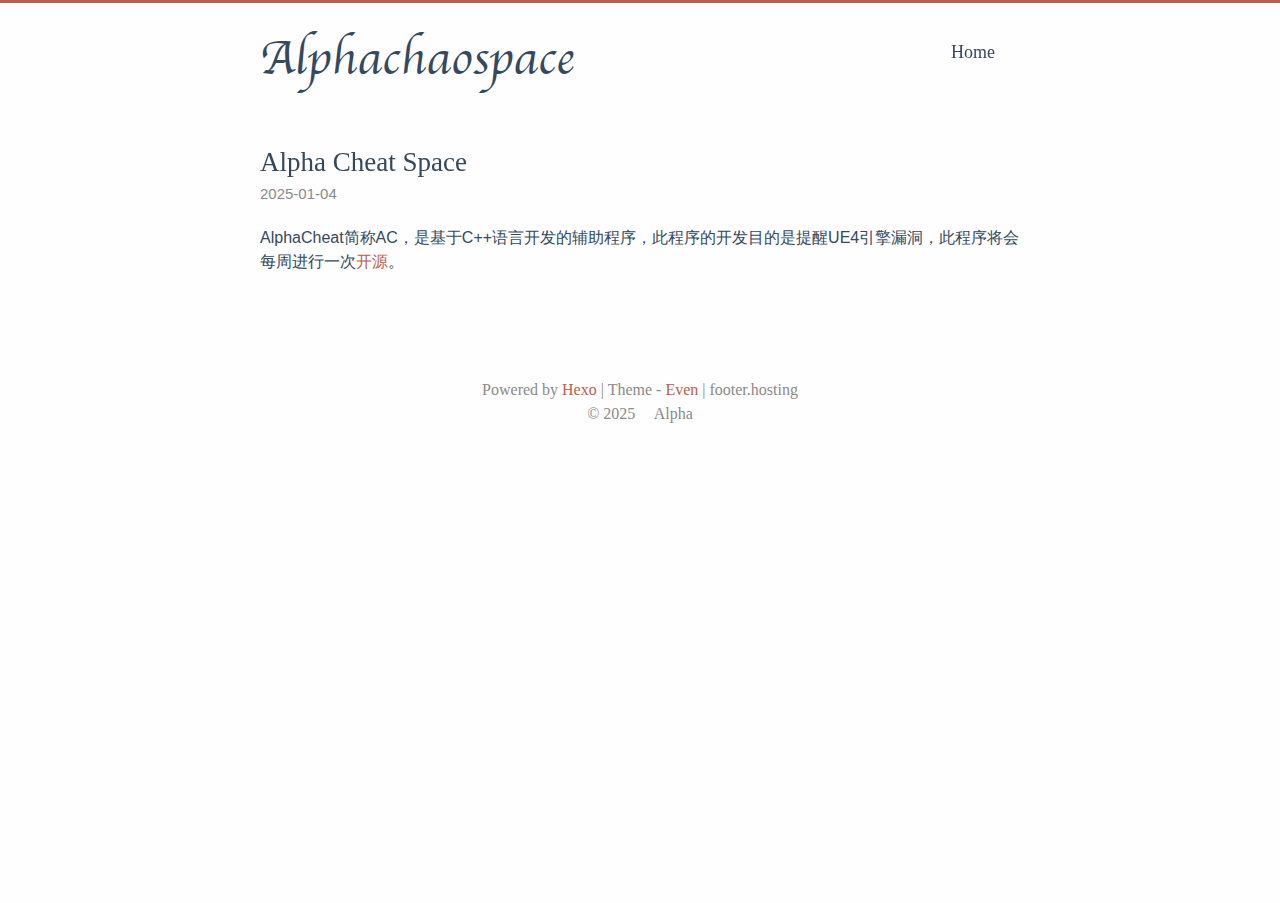
<file: index.html>
<!DOCTYPE html>
<html lang="en">

<head>
  <!-- Website mata -->
<meta charset="UTF-8" />
<meta http-equiv="X-UA-Compatible" content="IE=edge" />
<meta name="viewport" content="width=device-width, initial-scale=1, maximum-scale=1" />

<!-- Disable transformation -->
<meta http-equiv="Cache-Control" content="no-transform" />
<meta http-equiv="Cache-Control" content="no-siteapp" />

<meta name="theme-color" content="#f8f5ec" />
<meta name="msapplication-navbutton-color" content="#f8f5ec">
<meta name="apple-mobile-web-app-capable" content="yes">
<meta name="apple-mobile-web-app-status-bar-style" content="#f8f5ec">

<!-- Website description -->


<!-- Website keywords -->

<meta name="keywords" content="game " />




<!-- Website rss -->

<link rel="alternate" href="/atom.xml" title="Alphachaospace" type="application/atom+xml">


<!-- Website favicon -->

<link rel="shortcut icon" type="image/x-icon" href="/favicon.ico?v=3.0.0" />


<!-- Canonical, good for google search engine -->
<link rel="canonical" href="https://Alphachaospace.github.io/" />

<!-- Fancybox styling -->

<link rel="stylesheet" type="text/css" href="/lib/fancybox/jquery.fancybox.css" />


<!-- MathJax (LaTeX) support -->


<!-- Theme styling -->
<link rel="stylesheet" type="text/css" href="/css/style.css?v=3.0.0" />

<!-- Analytics and push -->



  



<!-- LeanCloud Counter -->


<script>
  window.config = {"leancloud":{"app_id":null,"app_key":null,"server_url":null,"cdn":null},"toc":true,"fancybox":true,"latex":false};
</script>
  
  <title>Alphachaospace</title>

<meta name="generator" content="Hexo 7.3.0"></head>

<body>
  <div class="scrollPercentage"></div>
  <div id="mobile-navbar" class="mobile-navbar">
  <div class="mobile-header-logo">
    <a href="/." class="logo">Alphachaospace</a>
  </div>
  <div class="mobile-navbar-icon">
    <span></span>
    <span></span>
    <span></span>
  </div>
</div>

<nav id="mobile-menu" class="mobile-menu slideout-menu">
  <ul class="mobile-menu-list">
    
    <a href="/">
      <li class="mobile-menu-item">
        
        
        Home              </li>
    </a>
    
  </ul>
</nav>
  <div class="container" id="mobile-panel">
    <header id="header" class="header">
      <div class="logo-wrapper">  
  <a href="/." class="logo">Alphachaospace</a>  
</div>  
  
<nav class="site-navbar">  
    
    <ul id="menu" class="menu">  
        
        <li class="menu-item">  
          <a class="menu-item-link" href="/">  
              
              
              Home  
              
          </a>  
        </li>  
        
    </ul>  
    
</nav>  

    </header>
    <main id="main" class="main">
      <div class="content-wrapper">
        <div id="content" class="content">
          <section id="posts" class="posts">
  
  
  
  <article class="post">
  <header class="post-header">
    <h1 class="post-title">
      
      <a class="post-link" href="/2025/01/04/hello-world/">Alpha Cheat Space</a>
      
    </h1>

    <div class="post-meta">
      <span class="post-time">
        2025-01-04
      </span>
      
      
      
    </div>
  </header>

  

  <div class="post-content">
    
    
    

    
    <p>AlphaCheat简称AC，是基于C++语言开发的辅助程序，此程序的开发目的是提醒UE4引擎漏洞，此程序将会每周进行一次<a target="_blank" rel="noopener" href="https://github.com/alphachaospace?tab=repositories">开源</a>。</p>

    
    
  </div>

  

  

</article>
  
    
  <nav class="pagination">  
      
      
  </nav>  
  

  
</section>
        </div>
          

      </div>
    </main>
    <footer id="footer" class="footer">
      <!-- Social Links -->

<div class="social-links">
  
  
  
  
  
  
  
  
  
  
  
  
  

  
</div>



<div class="copyright">
  <span class="power-by">
    Powered by <a class="hexo-link" target="_blank" rel="noopener" href="https://hexo.io/">Hexo</a>
  </span>
  <span class="division">|</span>
  <span class="theme-info">
    Theme -
    <a class="theme-link" target="_blank" rel="noopener" href="https://github.com/zeed-w-beez/hexo-theme-even">Even</a>
  </span>
  <span class="division">|</span>
  <span class="hosting-info">
    footer.hosting
  </span>

  <span class="copyright-year">
    <span>
      
      &copy;
      
      2025      
    </span>

    <span class="heart">
      <i class="iconfont icon-heart"></i>
    </span>

    <span class="author">Alpha</span>
  </span>

</div>
    </footer>
    <div class="back-to-top" id="back-to-top"> <i class="iconfont icon-up"></i> </div>
  </div>
    

  







<script type="text/javascript" src="/lib/jquery/jquery.min.js"></script>



<script type="text/javascript" src="/lib/slideout/slideout.js"></script>



<script type="text/javascript" src="/lib/fancybox/jquery.fancybox.pack.js"></script>



  <script type="text/javascript" src="/js/src/even.js?v=3.0.0"></script>
</body>

</html>
</file>
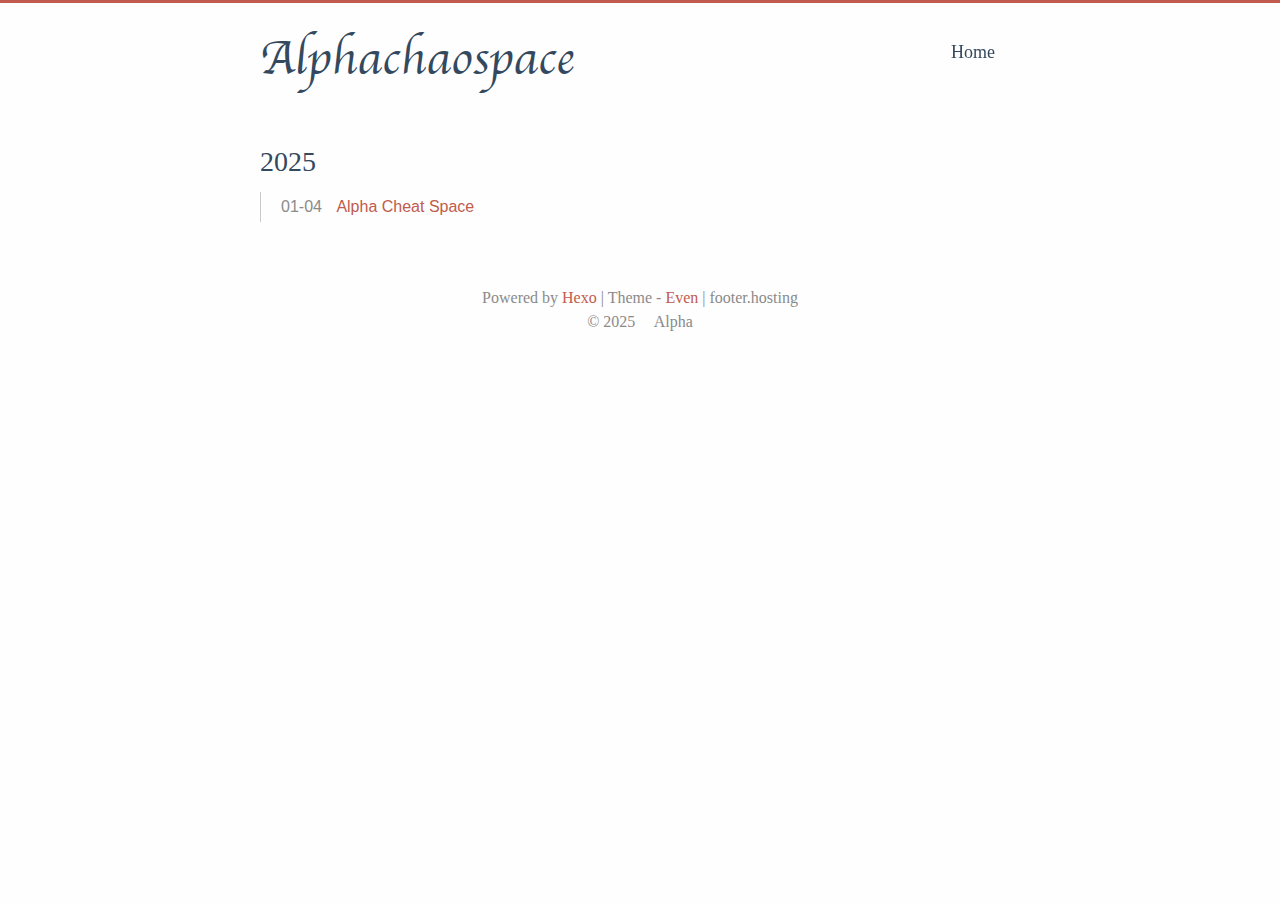
<file: archives/index.html>
<!DOCTYPE html>
<html lang="en">

<head>
  <!-- Website mata -->
<meta charset="UTF-8" />
<meta http-equiv="X-UA-Compatible" content="IE=edge" />
<meta name="viewport" content="width=device-width, initial-scale=1, maximum-scale=1" />

<!-- Disable transformation -->
<meta http-equiv="Cache-Control" content="no-transform" />
<meta http-equiv="Cache-Control" content="no-siteapp" />

<meta name="theme-color" content="#f8f5ec" />
<meta name="msapplication-navbutton-color" content="#f8f5ec">
<meta name="apple-mobile-web-app-capable" content="yes">
<meta name="apple-mobile-web-app-status-bar-style" content="#f8f5ec">

<!-- Website description -->


<!-- Website keywords -->

<meta name="keywords" content="game " />




<!-- Website rss -->

<link rel="alternate" href="/atom.xml" title="Alphachaospace" type="application/atom+xml">


<!-- Website favicon -->

<link rel="shortcut icon" type="image/x-icon" href="/favicon.ico?v=3.0.0" />


<!-- Canonical, good for google search engine -->
<link rel="canonical" href="https://Alphachaospace.github.io/archives/" />

<!-- Fancybox styling -->

<link rel="stylesheet" type="text/css" href="/lib/fancybox/jquery.fancybox.css" />


<!-- MathJax (LaTeX) support -->


<!-- Theme styling -->
<link rel="stylesheet" type="text/css" href="/css/style.css?v=3.0.0" />

<!-- Analytics and push -->



  



<!-- LeanCloud Counter -->


<script>
  window.config = {"leancloud":{"app_id":null,"app_key":null,"server_url":null,"cdn":null},"toc":true,"fancybox":true,"latex":false};
</script>
  
  <title>Archives · Alphachaospace</title>

<meta name="generator" content="Hexo 7.3.0"></head>

<body>
  <div class="scrollPercentage"></div>
  <div id="mobile-navbar" class="mobile-navbar">
  <div class="mobile-header-logo">
    <a href="/." class="logo">Alphachaospace</a>
  </div>
  <div class="mobile-navbar-icon">
    <span></span>
    <span></span>
    <span></span>
  </div>
</div>

<nav id="mobile-menu" class="mobile-menu slideout-menu">
  <ul class="mobile-menu-list">
    
    <a href="/">
      <li class="mobile-menu-item">
        
        
        Home              </li>
    </a>
    
  </ul>
</nav>
  <div class="container" id="mobile-panel">
    <header id="header" class="header">
      <div class="logo-wrapper">  
  <a href="/." class="logo">Alphachaospace</a>  
</div>  
  
<nav class="site-navbar">  
    
    <ul id="menu" class="menu">  
        
        <li class="menu-item">  
          <a class="menu-item-link" href="/">  
              
              
              Home  
              
          </a>  
        </li>  
        
    </ul>  
    
</nav>  

    </header>
    <main id="main" class="main">
      <div class="content-wrapper">
        <div id="content" class="content">
          

<section id="archive" class="archive">
  
  
  <div class="archive-title">
    <span class="archive-post-counter">
      1 Post
    </span>
  </div>
  
  

  
  
  
  
  
  
  <div class="collection-title">
    <h2 class="archive-year">
      <a href="/archives/2025" class="archive-year">2025</a>
    </h2>
  </div>
  
  

  <div class="archive-post">
    <span class="archive-post-time">
      
      01-04
      
    </span>
    <span class="archive-post-title">
      <a href="/2025/01/04/hello-world/" class="archive-post-link">
        Alpha Cheat Space
      </a>
    </span>
  </div>
  
</section>

  
  <nav class="pagination">  
      
      
  </nav>  
  

        </div>
          

      </div>
    </main>
    <footer id="footer" class="footer">
      <!-- Social Links -->

<div class="social-links">
  
  
  
  
  
  
  
  
  
  
  
  
  

  
</div>



<div class="copyright">
  <span class="power-by">
    Powered by <a class="hexo-link" target="_blank" rel="noopener" href="https://hexo.io/">Hexo</a>
  </span>
  <span class="division">|</span>
  <span class="theme-info">
    Theme -
    <a class="theme-link" target="_blank" rel="noopener" href="https://github.com/zeed-w-beez/hexo-theme-even">Even</a>
  </span>
  <span class="division">|</span>
  <span class="hosting-info">
    footer.hosting
  </span>

  <span class="copyright-year">
    <span>
      
      &copy;
      
      2025      
    </span>

    <span class="heart">
      <i class="iconfont icon-heart"></i>
    </span>

    <span class="author">Alpha</span>
  </span>

</div>
    </footer>
    <div class="back-to-top" id="back-to-top"> <i class="iconfont icon-up"></i> </div>
  </div>
    

  







<script type="text/javascript" src="/lib/jquery/jquery.min.js"></script>



<script type="text/javascript" src="/lib/slideout/slideout.js"></script>



<script type="text/javascript" src="/lib/fancybox/jquery.fancybox.pack.js"></script>



  <script type="text/javascript" src="/js/src/even.js?v=3.0.0"></script>
</body>

</html>
</file>
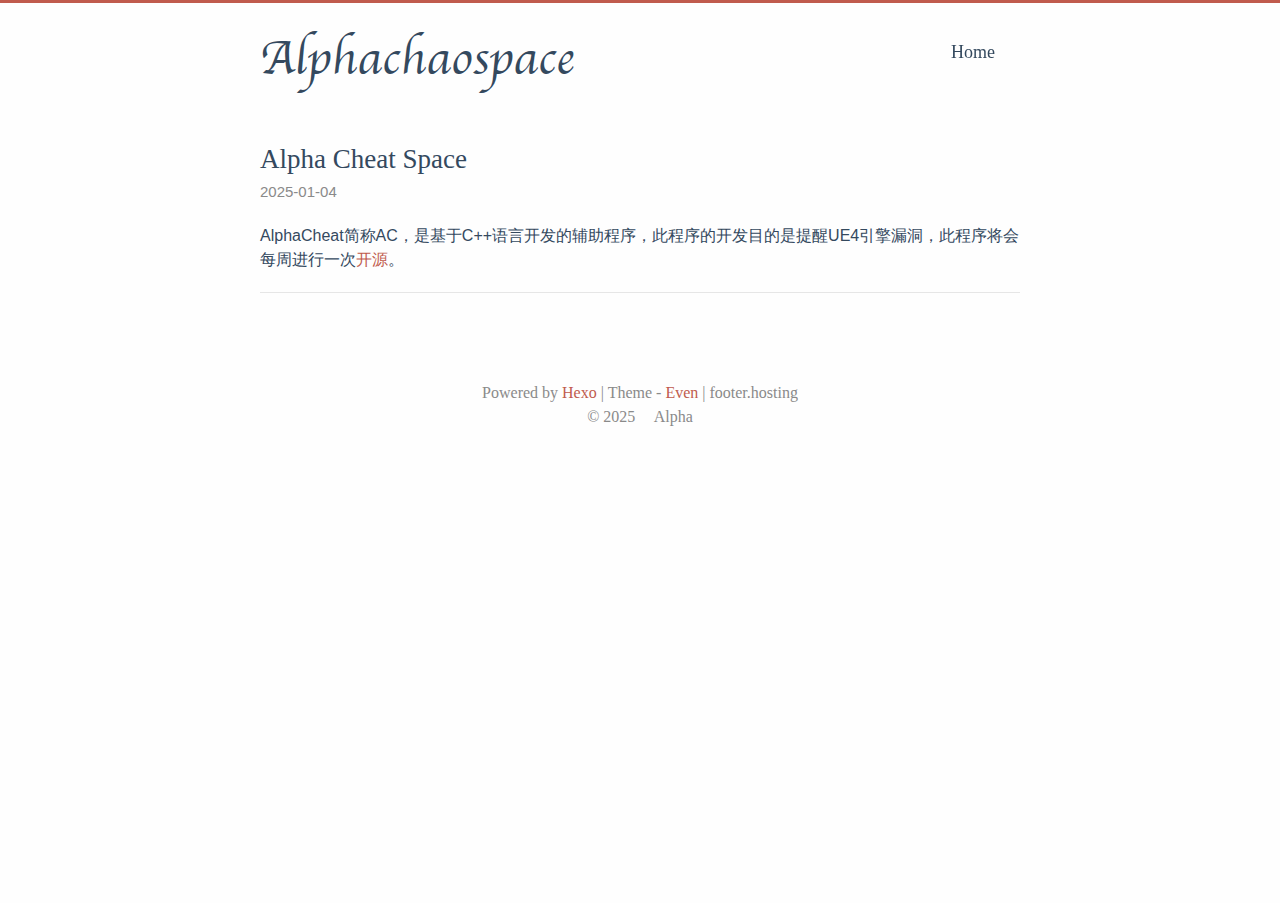
<file: 2025/01/04/hello-world/index.html>
<!DOCTYPE html>
<html lang="en">

<head>
  <!-- Website mata -->
<meta charset="UTF-8" />
<meta http-equiv="X-UA-Compatible" content="IE=edge" />
<meta name="viewport" content="width=device-width, initial-scale=1, maximum-scale=1" />

<!-- Disable transformation -->
<meta http-equiv="Cache-Control" content="no-transform" />
<meta http-equiv="Cache-Control" content="no-siteapp" />

<meta name="theme-color" content="#f8f5ec" />
<meta name="msapplication-navbutton-color" content="#f8f5ec">
<meta name="apple-mobile-web-app-capable" content="yes">
<meta name="apple-mobile-web-app-status-bar-style" content="#f8f5ec">

<!-- Website description -->

<meta name="description" content="Alpha Cheat Space" />


<!-- Website keywords -->

<meta name="keywords" content="game " />




<!-- Website rss -->

<link rel="alternate" href="/atom.xml" title="Alphachaospace" type="application/atom+xml">


<!-- Website favicon -->

<link rel="shortcut icon" type="image/x-icon" href="/favicon.ico?v=3.0.0" />


<!-- Canonical, good for google search engine -->
<link rel="canonical" href="https://Alphachaospace.github.io/2025/01/04/hello-world/" />

<!-- Fancybox styling -->

<link rel="stylesheet" type="text/css" href="/lib/fancybox/jquery.fancybox.css" />


<!-- MathJax (LaTeX) support -->


<!-- Theme styling -->
<link rel="stylesheet" type="text/css" href="/css/style.css?v=3.0.0" />

<!-- Analytics and push -->



  



<!-- LeanCloud Counter -->


<script>
  window.config = {"leancloud":{"app_id":null,"app_key":null,"server_url":null,"cdn":null},"toc":true,"fancybox":true,"latex":false};
</script>
  
  <title>Alpha Cheat Space - Alphachaospace</title>

<meta name="generator" content="Hexo 7.3.0"></head>

<body>
  <div class="scrollPercentage"></div>
  <div id="mobile-navbar" class="mobile-navbar">
  <div class="mobile-header-logo">
    <a href="/." class="logo">Alphachaospace</a>
  </div>
  <div class="mobile-navbar-icon">
    <span></span>
    <span></span>
    <span></span>
  </div>
</div>

<nav id="mobile-menu" class="mobile-menu slideout-menu">
  <ul class="mobile-menu-list">
    
    <a href="/">
      <li class="mobile-menu-item">
        
        
        Home              </li>
    </a>
    
  </ul>
</nav>
  <div class="container" id="mobile-panel">
    <header id="header" class="header">
      <div class="logo-wrapper">  
  <a href="/." class="logo">Alphachaospace</a>  
</div>  
  
<nav class="site-navbar">  
    
    <ul id="menu" class="menu">  
        
        <li class="menu-item">  
          <a class="menu-item-link" href="/">  
              
              
              Home  
              
          </a>  
        </li>  
        
    </ul>  
    
</nav>  

    </header>
    <main id="main" class="main">
      <div class="content-wrapper">
        <div id="content" class="content">
          <article class="post">
  <header class="post-header">
    <h1 class="post-title">
      
      Alpha Cheat Space
      
    </h1>

    <div class="post-meta">
      <span class="post-time">
        2025-01-04
      </span>
      
      
      
    </div>
  </header>

  

  <div class="post-content">
    
    <p>AlphaCheat简称AC，是基于C++语言开发的辅助程序，此程序的开发目的是提醒UE4引擎漏洞，此程序将会每周进行一次<a target="_blank" rel="noopener" href="https://github.com/alphachaospace?tab=repositories">开源</a>。</p>

    
  </div>

  
  <!-- Post Copyright -->

    

  

  
  <footer class="post-footer">
    
      
  <nav class="post-nav">  
      
      
  </nav>  
  

  </footer>
  

</article>
        </div>
          
  <div class="comments" id="comments">  
      
  </div>  
  

      </div>
    </main>
    <footer id="footer" class="footer">
      <!-- Social Links -->

<div class="social-links">
  
  
  
  
  
  
  
  
  
  
  
  
  

  
</div>



<div class="copyright">
  <span class="power-by">
    Powered by <a class="hexo-link" target="_blank" rel="noopener" href="https://hexo.io/">Hexo</a>
  </span>
  <span class="division">|</span>
  <span class="theme-info">
    Theme -
    <a class="theme-link" target="_blank" rel="noopener" href="https://github.com/zeed-w-beez/hexo-theme-even">Even</a>
  </span>
  <span class="division">|</span>
  <span class="hosting-info">
    footer.hosting
  </span>

  <span class="copyright-year">
    <span>
      
      &copy;
      
      2025      
    </span>

    <span class="heart">
      <i class="iconfont icon-heart"></i>
    </span>

    <span class="author">Alpha</span>
  </span>

</div>
    </footer>
    <div class="back-to-top" id="back-to-top"> <i class="iconfont icon-up"></i> </div>
  </div>
    
    
    
    
    
    
    
  

  







<script type="text/javascript" src="/lib/jquery/jquery.min.js"></script>



<script type="text/javascript" src="/lib/slideout/slideout.js"></script>



<script type="text/javascript" src="/lib/fancybox/jquery.fancybox.pack.js"></script>



  <script type="text/javascript" src="/js/src/even.js?v=3.0.0"></script>
</body>

</html>
</file>
<file: css/style.css>
@charset "UTF-8";
@font-face {
  font-family: "Chancery";
  src: url("../fonts/chancery/apple-chancery-webfont.eot");
  src: local("Apple Chancery"), url("../fonts/chancery/apple-chancery-webfont.eot?#iefix") format("embedded-opentype"), url("../fonts/chancery/apple-chancery-webfont.woff2") format("woff2"), url("../fonts/chancery/apple-chancery-webfont.woff") format("woff"), url("../fonts/chancery/apple-chancery-webfont.ttf") format("truetype"), url("../fonts/chancery/apple-chancery-webfont.svg#apple-chancery") format("svg");
  font-weight: lighter;
  font-style: normal;
}
/*! normalize.css v3.0.2 | MIT License | git.io/normalize */
/**
 * 1. Set default font family to sans-serif.
 * 2. Prevent iOS text size adjust after orientation change, without disabling
 *    user zoom.
 */
html {
  font-family: sans-serif; /* 1 */
  -ms-text-size-adjust: 100%; /* 2 */
  -webkit-text-size-adjust: 100%; /* 2 */
}

/**
 * Remove default margin.
 */
body {
  margin: 0;
}

/* HTML5 display definitions
   ========================================================================== */
/**
 * Correct `block` display not defined for any HTML5 element in IE 8/9.
 * Correct `block` display not defined for `details` or `summary` in IE 10/11
 * and Firefox.
 * Correct `block` display not defined for `main` in IE 11.
 */
article,
aside,
details,
figcaption,
figure,
footer,
header,
hgroup,
main,
menu,
nav,
section,
summary {
  display: block;
}

/**
 * 1. Correct `inline-block` display not defined in IE 8/9.
 * 2. Normalize vertical alignment of `progress` in Chrome, Firefox, and Opera.
 */
audio,
canvas,
progress,
video {
  display: inline-block; /* 1 */
  vertical-align: baseline; /* 2 */
}

/**
 * Prevent modern browsers from displaying `audio` without controls.
 * Remove excess height in iOS 5 devices.
 */
audio:not([controls]) {
  display: none;
  height: 0;
}

/**
 * Address `[hidden]` styling not present in IE 8/9/10.
 * Hide the `template` element in IE 8/9/11, Safari, and Firefox < 22.
 */
[hidden],
template {
  display: none;
}

/* Links
   ========================================================================== */
/**
 * Remove the gray background color from active links in IE 10.
 */
a {
  background-color: transparent;
}

/**
 * Improve readability when focused and also mouse hovered in all browsers.
 */
a:active,
a:hover {
  outline: 0;
}

/* Text-level semantics
   ========================================================================== */
/**
 * Address styling not present in IE 8/9/10/11, Safari, and Chrome.
 */
abbr[title] {
  border-bottom: 1px dotted;
}

/**
 * Address style set to `bolder` in Firefox 4+, Safari, and Chrome.
 */
b,
strong {
  font-weight: bold;
}

/**
 * Address styling not present in Safari and Chrome.
 */
dfn {
  font-style: italic;
}

/**
 * Address variable `h1` font-size and margin within `section` and `article`
 * contexts in Firefox 4+, Safari, and Chrome.
 */
h1 {
  font-size: 2em;
  margin: 0.67em 0;
}

/**
 * Address styling not present in IE 8/9.
 */
mark {
  background: #ff0;
  color: #000;
}

/**
 * Address inconsistent and variable font size in all browsers.
 */
small {
  font-size: 80%;
}

/**
 * Prevent `sub` and `sup` affecting `line-height` in all browsers.
 */
sub,
sup {
  font-size: 75%;
  line-height: 0;
  position: relative;
  vertical-align: baseline;
}

sup {
  top: -0.5em;
}

sub {
  bottom: -0.25em;
}

/* Embedded content
   ========================================================================== */
/**
 * Remove border when inside `a` element in IE 8/9/10.
 */
img {
  border: 0;
}

/**
 * Correct overflow not hidden in IE 9/10/11.
 */
svg:not(:root) {
  overflow: hidden;
}

/* Grouping content
   ========================================================================== */
/**
 * Address margin not present in IE 8/9 and Safari.
 */
figure {
  margin: 1em 40px;
}

/**
 * Address differences between Firefox and other browsers.
 */
hr {
  -moz-box-sizing: content-box;
  box-sizing: content-box;
  height: 0;
}

/**
 * Contain overflow in all browsers.
 */
pre {
  overflow: auto;
}

/**
 * Address odd `em`-unit font size rendering in all browsers.
 */
code,
kbd,
pre,
samp {
  font-family: monospace, monospace;
  font-size: 1em;
}

/* Forms
   ========================================================================== */
/**
 * Known limitation: by default, Chrome and Safari on OS X allow very limited
 * styling of `select`, unless a `border` property is set.
 */
/**
 * 1. Correct color not being inherited.
 *    Known issue: affects color of disabled elements.
 * 2. Correct font properties not being inherited.
 * 3. Address margins set differently in Firefox 4+, Safari, and Chrome.
 */
button,
input,
optgroup,
select,
textarea {
  color: inherit; /* 1 */
  font: inherit; /* 2 */
  margin: 0; /* 3 */
}

/**
 * Address `overflow` set to `hidden` in IE 8/9/10/11.
 */
button {
  overflow: visible;
}

/**
 * Address inconsistent `text-transform` inheritance for `button` and `select`.
 * All other form control elements do not inherit `text-transform` values.
 * Correct `button` style inheritance in Firefox, IE 8/9/10/11, and Opera.
 * Correct `select` style inheritance in Firefox.
 */
button,
select {
  text-transform: none;
}

/**
 * 1. Avoid the WebKit bug in Android 4.0.* where (2) destroys native `audio`
 *    and `video` controls.
 * 2. Correct inability to style clickable `input` types in iOS.
 * 3. Improve usability and consistency of cursor style between image-type
 *    `input` and others.
 */
button,
html input[type=button],
input[type=reset],
input[type=submit] {
  -webkit-appearance: button; /* 2 */
  cursor: pointer; /* 3 */
}

/**
 * Re-set default cursor for disabled elements.
 */
button[disabled],
html input[disabled] {
  cursor: default;
}

/**
 * Remove inner padding and border in Firefox 4+.
 */
button::-moz-focus-inner,
input::-moz-focus-inner {
  border: 0;
  padding: 0;
}

/**
 * Address Firefox 4+ setting `line-height` on `input` using `!important` in
 * the UA stylesheet.
 */
input {
  line-height: normal;
}

/**
 * It's recommended that you don't attempt to style these elements.
 * Firefox's implementation doesn't respect box-sizing, padding, or width.
 *
 * 1. Address box sizing set to `content-box` in IE 8/9/10.
 * 2. Remove excess padding in IE 8/9/10.
 */
input[type=checkbox],
input[type=radio] {
  box-sizing: border-box; /* 1 */
  padding: 0; /* 2 */
}

/**
 * Fix the cursor style for Chrome's increment/decrement buttons. For certain
 * `font-size` values of the `input`, it causes the cursor style of the
 * decrement button to change from `default` to `text`.
 */
input[type=number]::-webkit-inner-spin-button,
input[type=number]::-webkit-outer-spin-button {
  height: auto;
}

/**
 * 1. Address `appearance` set to `searchfield` in Safari and Chrome.
 * 2. Address `box-sizing` set to `border-box` in Safari and Chrome
 *    (include `-moz` to future-proof).
 */
input[type=search] {
  -webkit-appearance: textfield; /* 1 */
  -moz-box-sizing: content-box;
  -webkit-box-sizing: content-box; /* 2 */
  box-sizing: content-box;
}

/**
 * Remove inner padding and search cancel button in Safari and Chrome on OS X.
 * Safari (but not Chrome) clips the cancel button when the search input has
 * padding (and `textfield` appearance).
 */
input[type=search]::-webkit-search-cancel-button,
input[type=search]::-webkit-search-decoration {
  -webkit-appearance: none;
}

/**
 * Define consistent border, margin, and padding.
 */
fieldset {
  border: 1px solid #c0c0c0;
  margin: 0 2px;
  padding: 0.35em 0.625em 0.75em;
}

/**
 * 1. Correct `color` not being inherited in IE 8/9/10/11.
 * 2. Remove padding so people aren't caught out if they zero out fieldsets.
 */
legend {
  border: 0; /* 1 */
  padding: 0; /* 2 */
}

/**
 * Remove default vertical scrollbar in IE 8/9/10/11.
 */
textarea {
  overflow: auto;
}

/**
 * Don't inherit the `font-weight` (applied by a rule above).
 * NOTE: the default cannot safely be changed in Chrome and Safari on OS X.
 */
optgroup {
  font-weight: bold;
}

/* Tables
   ========================================================================== */
/**
 * Remove most spacing between table cells.
 */
table {
  border-collapse: collapse;
  border-spacing: 0;
}

td,
th {
  padding: 0;
}

html {
  font-size: 16px;
  box-sizing: border-box;
}

body {
  padding: 0;
  margin: 0;
  font-family: "Source Sans Pro", "Helvetica Neue", Arial, sans-serif;
  font-weight: normal;
  -webkit-font-smoothing: antialiased;
  -moz-osx-font-smoothing: grayscale;
  line-height: 1.5;
  color: #34495e;
  background: #fefefe;
  scroll-behavior: smooth;
  border-top: 3px solid #c05b4d;
}
body.hide-top {
  border-top: 3px solid transparent;
}

@media screen and (max-width: 800px) {
  body {
    border-top: 0;
  }
}
::selection {
  background: #c05b4d;
  color: #fff;
}

img {
  max-width: 100%;
  height: auto;
  display: inline-block;
  vertical-align: middle;
}

a {
  color: #34495e;
  text-decoration: none;
}

h1 {
  font-size: 26px;
  font-family: Athelas, STHeiti, Microsoft Yahei, serif;
}

h2 {
  font-size: 24px;
  font-family: Athelas, STHeiti, Microsoft Yahei, serif;
}

h3 {
  font-size: 20px;
  font-family: Athelas, STHeiti, Microsoft Yahei, serif;
}

h4 {
  font-size: 16px;
  font-family: Athelas, STHeiti, Microsoft Yahei, serif;
}

h5 {
  font-size: 14px;
  font-family: Athelas, STHeiti, Microsoft Yahei, serif;
}

h6 {
  font-size: 14px;
  font-family: Athelas, STHeiti, Microsoft Yahei, serif;
}

.container {
  margin: 0 auto;
  width: 800px;
}

@media screen and (max-width: 800px) {
  .container {
    width: 100%;
    box-shadow: -1px -5px 5px #cacaca;
  }
}
.content-wrapper {
  padding: 0 20px;
}

.video-container {
  position: relative;
  padding-bottom: 56.25%; /* 16:9 */
  padding-top: 25px;
  height: 0;
}

.video-container iframe {
  position: absolute;
  top: 0;
  left: 0;
  width: 100%;
  height: 100%;
}

.header {
  padding: 20px 20px;
}
.header:before, .header:after {
  content: " ";
  display: table;
}
.header:after {
  clear: both;
}
.header .logo-wrapper {
  float: left;
}
.header .logo-wrapper .logo {
  font-size: 48px;
  font-family: "Chancery", cursive, LiSu, sans-serif;
}
@media screen and (max-width: 800px) {
  .header .logo-wrapper {
    display: none;
  }
}
.header .site-navbar {
  float: right;
}
.header .site-navbar .menu {
  display: inline-block;
  position: relative;
  padding-left: 0;
  padding-right: 25px;
  font-family: Athelas, STHeiti, Microsoft Yahei, serif;
}
.header .site-navbar .menu .menu-item {
  display: inline-block;
  display: inline-block;
  vertical-align: middle;
  transform: translateZ(0);
  backface-visibility: hidden;
  box-shadow: 0 0 1px transparent;
  position: relative;
  overflow: hidden;
}
.header .site-navbar .menu .menu-item + .menu-item {
  margin-left: 10px;
}
.header .site-navbar .menu .menu-item:before {
  content: "";
  position: absolute;
  z-index: -1;
  height: 2px;
  bottom: 0;
  left: 51%;
  right: 51%;
  background: #c05b4d;
  transition-duration: 0.2s;
  transition-property: right, left;
  transition-timing-function: ease-out;
}
.header .site-navbar .menu .menu-item.active:before, .header .site-navbar .menu .menu-item:active:before, .header .site-navbar .menu .menu-item:focus:before, .header .site-navbar .menu .menu-item:hover:before {
  right: 0;
  left: 0;
}
.header .site-navbar .menu .menu-item-link {
  font-size: 18px;
}
@media screen and (max-width: 800px) {
  .header .site-navbar {
    display: none;
  }
}

@media screen and (max-width: 800px) {
  .header {
    padding: 50px 0 0;
    text-align: center;
  }
}
.posts {
  margin-bottom: 20px;
}

.post {
  padding: 1.5em 0;
}
.post + .post {
  border-top: 1px solid #e6e6e6;
}
.post .post-header {
  margin-bottom: 20px;
}
.post .post-header .post-title {
  margin: 0;
  font-size: 27px;
  font-weight: 400;
  font-family: Athelas, STHeiti, Microsoft Yahei, serif;
}
.post .post-header .post-link {
  display: inline-block;
  vertical-align: middle;
  transform: translateZ(0);
  backface-visibility: hidden;
  box-shadow: 0 0 1px transparent;
  position: relative;
  overflow: hidden;
}
.post .post-header .post-link:before {
  content: "";
  position: absolute;
  z-index: -1;
  height: 2px;
  bottom: 0;
  left: 51%;
  right: 51%;
  background: #c05b4d;
  transition-duration: 0.2s;
  transition-property: right, left;
  transition-timing-function: ease-out;
}
.post .post-header .post-link.active:before, .post .post-header .post-link:active:before, .post .post-header .post-link:focus:before, .post .post-header .post-link:hover:before {
  right: 0;
  left: 0;
}
.post .post-header .post-meta .post-time {
  font-size: 15px;
  color: #8a8a8a;
}
.post .post-header .post-meta .post-category {
  display: inline;
  font-size: 14px;
  color: #8a8a8a;
}
.post .post-header .post-meta .post-category::before {
  content: "·";
}
.post .post-header .post-meta .post-category a {
  color: inherit;
}
.post .post-header .post-meta .post-category a + a::before {
  content: "/";
  margin-right: 3px;
  color: #8a8a8a !important;
}
.post .post-header .post-meta .post-category a:hover {
  color: #c05b4d;
}
.post .post-header .post-meta .post-visits {
  display: inline-block;
  font-size: 14px;
  color: #8a8a8a;
}
.post .post-header .post-meta .post-visits::before {
  content: "·";
}
.post .post-toc {
  position: absolute;
  width: 200px;
  margin-left: 785px;
  padding: 10px;
  font-family: Athelas, STHeiti, Microsoft Yahei, serif;
  border-radius: 5px;
  background: rgba(248, 245, 236, 0.6);
  box-shadow: 1px 1px 2px rgba(0, 0, 0, 0.125);
  word-wrap: break-word;
  box-sizing: border-box;
}
.post .post-toc .post-toc-title {
  margin: 0 10px;
  font-size: 20px;
  font-weight: 400;
  text-transform: uppercase;
}
.post .post-toc .post-toc-content {
  font-size: 15px;
}
.post .post-toc .post-toc-content .toc,
.post .post-toc .post-toc-content .toc-child {
  list-style: square;
}
.post .post-toc .post-toc-content .toc {
  margin: 10px 0;
  padding-left: 20px;
}
.post .post-toc .post-toc-content .toc .toc-child {
  padding-left: 15px;
}
.post .post-toc .post-toc-content .toc-link.active {
  color: #c05b4d;
}
@media screen and (max-width: 1185px) {
  .post .post-toc {
    display: none;
  }
}
.post .post-content h1 {
  font-weight: 400;
  font-family: Athelas, STHeiti, Microsoft Yahei, serif;
}
.post .post-content h2 {
  font-weight: 400;
  font-family: Athelas, STHeiti, Microsoft Yahei, serif;
}
.post .post-content h3 {
  font-weight: 400;
  font-family: Athelas, STHeiti, Microsoft Yahei, serif;
}
.post .post-content h4 {
  font-weight: 400;
  font-family: Athelas, STHeiti, Microsoft Yahei, serif;
}
.post .post-content h5 {
  font-weight: 400;
  font-family: Athelas, STHeiti, Microsoft Yahei, serif;
}
.post .post-content h6 {
  font-weight: 400;
  font-family: Athelas, STHeiti, Microsoft Yahei, serif;
}
.post .post-content .headerlink:hover {
  border-bottom: 0;
}
.post .post-content a {
  color: #c05b4d;
  word-break: break-all;
}
.post .post-content a:hover {
  border-bottom: 1px solid #c05b4d;
}
.post .post-content a.fancybox {
  border: 0;
}
.post .post-content ul {
  padding-left: 0;
  list-style: inside;
}
.post .post-content ul li input[type=checkbox] {
  margin-right: 5px;
}
.post .post-content blockquote {
  margin: 2em 0;
  padding: 10px 20px;
  position: relative;
  color: rgba(52, 73, 94, 0.8);
  background-color: rgba(192, 91, 77, 0.05);
  border-left: 3px solid rgba(192, 91, 77, 0.3);
  box-shadow: 1px 1px 2px rgba(0, 0, 0, 0.125);
}
.post .post-content blockquote p {
  margin: 0;
}
.post .post-content img {
  display: inline-block;
  max-width: 100%;
}
.post .post-content .table-responsive {
  width: 100%;
  margin-bottom: 20px;
  overflow: auto;
  border: 3px double rgb(243.8807692308, 239.1153846154, 224.8192307692);
}
.post .post-content table {
  width: 100%;
  max-width: 100%;
  border-spacing: 0;
  box-shadow: 2px 2px 3px rgba(0, 0, 0, 0.125);
}
.post .post-content table thead {
  background: #f8f5ec;
}
.post .post-content table th, .post .post-content table td {
  padding: 5px 15px;
  border: 1px double rgb(243.8807692308, 239.1153846154, 224.8192307692);
}
.post .post-content code, .post .post-content pre {
  padding: 7px;
  font-size: 13px;
  font-family: Consolas, Monaco, Menlo, Consolas, monospace;
  background: #f8f5ec;
}
.post .post-content code {
  padding: 3px 5px;
  border-radius: 4px;
  color: #c7254e;
  word-break: normal;
  white-space: pre-warp;
  word-wrap: break-word;
}
.post .post-content .highlight {
  margin: 1em 0;
  border-radius: 5px;
  overflow-x: auto;
  box-shadow: 1px 1px 2px rgba(0, 0, 0, 0.125);
  position: relative;
}
.post .post-content .highlight table {
  position: relative;
  max-width: none;
}
.post .post-content .highlight table::after {
  position: absolute;
  top: 0;
  right: 0;
  left: 0;
  padding: 2px 7px;
  font-size: 13px;
  font-weight: bold;
  color: rgb(176.5, 176.5, 176.5);
  background: rgb(243.8807692308, 239.1153846154, 224.8192307692);
  content: "Code";
}
.post .post-content .highlight.html > table::after {
  content: "HTML";
}
.post .post-content .highlight.html > figcaption > span::after {
  content: " · HTML";
}
.post .post-content .highlight.html figcaption + table::after {
  display: none;
}
.post .post-content .highlight.js > table::after {
  content: "JavaScript";
}
.post .post-content .highlight.js > figcaption > span::after {
  content: " · JavaScript";
}
.post .post-content .highlight.js figcaption + table::after {
  display: none;
}
.post .post-content .highlight.bash > table::after {
  content: "Bash";
}
.post .post-content .highlight.bash > figcaption > span::after {
  content: " · Bash";
}
.post .post-content .highlight.bash figcaption + table::after {
  display: none;
}
.post .post-content .highlight.css > table::after {
  content: "CSS";
}
.post .post-content .highlight.css > figcaption > span::after {
  content: " · CSS";
}
.post .post-content .highlight.css figcaption + table::after {
  display: none;
}
.post .post-content .highlight.scss > table::after {
  content: "Scss";
}
.post .post-content .highlight.scss > figcaption > span::after {
  content: " · Scss";
}
.post .post-content .highlight.scss figcaption + table::after {
  display: none;
}
.post .post-content .highlight.java > table::after {
  content: "Java";
}
.post .post-content .highlight.java > figcaption > span::after {
  content: " · Java";
}
.post .post-content .highlight.java figcaption + table::after {
  display: none;
}
.post .post-content .highlight.xml > table::after {
  content: "XML";
}
.post .post-content .highlight.xml > figcaption > span::after {
  content: " · XML";
}
.post .post-content .highlight.xml figcaption + table::after {
  display: none;
}
.post .post-content .highlight.python > table::after {
  content: "Python";
}
.post .post-content .highlight.python > figcaption > span::after {
  content: " · Python";
}
.post .post-content .highlight.python figcaption + table::after {
  display: none;
}
.post .post-content .highlight.json > table::after {
  content: "JSON";
}
.post .post-content .highlight.json > figcaption > span::after {
  content: " · JSON";
}
.post .post-content .highlight.json figcaption + table::after {
  display: none;
}
.post .post-content .highlight.swift > table::after {
  content: "Swift";
}
.post .post-content .highlight.swift > figcaption > span::after {
  content: " · Swift";
}
.post .post-content .highlight.swift figcaption + table::after {
  display: none;
}
.post .post-content .highlight.ruby > table::after {
  content: "Ruby";
}
.post .post-content .highlight.ruby > figcaption > span::after {
  content: " · Ruby";
}
.post .post-content .highlight.ruby figcaption + table::after {
  display: none;
}
.post .post-content .highlight.php > table::after {
  content: "PHP";
}
.post .post-content .highlight.php > figcaption > span::after {
  content: " · PHP";
}
.post .post-content .highlight.php figcaption + table::after {
  display: none;
}
.post .post-content .highlight.c > table::after {
  content: "C";
}
.post .post-content .highlight.c > figcaption > span::after {
  content: " · C";
}
.post .post-content .highlight.c figcaption + table::after {
  display: none;
}
.post .post-content .highlight.cpp > table::after {
  content: "C++";
}
.post .post-content .highlight.cpp > figcaption > span::after {
  content: " · C++";
}
.post .post-content .highlight.cpp figcaption + table::after {
  display: none;
}
.post .post-content .highlight.scheme > table::after {
  content: "Scheme";
}
.post .post-content .highlight.scheme > figcaption > span::after {
  content: " · Scheme";
}
.post .post-content .highlight.scheme figcaption + table::after {
  display: none;
}
.post .post-content .highlight.objectivec > table::after {
  content: "Objective-C";
}
.post .post-content .highlight.objectivec > figcaption > span::after {
  content: " · Objective-C";
}
.post .post-content .highlight.objectivec figcaption + table::after {
  display: none;
}
.post .post-content .highlight.yml > table::after {
  content: "YAML";
}
.post .post-content .highlight.yml > figcaption > span::after {
  content: " · YAML";
}
.post .post-content .highlight.yml figcaption + table::after {
  display: none;
}
.post .post-content .highlight.stylus > table::after {
  content: "Stylus";
}
.post .post-content .highlight.stylus > figcaption > span::after {
  content: " · Stylus";
}
.post .post-content .highlight.stylus figcaption + table::after {
  display: none;
}
.post .post-content .highlight.sql > table::after {
  content: "SQL";
}
.post .post-content .highlight.sql > figcaption > span::after {
  content: " · SQL";
}
.post .post-content .highlight.sql figcaption + table::after {
  display: none;
}
.post .post-content .highlight.http > table::after {
  content: "HTTP";
}
.post .post-content .highlight.http > figcaption > span::after {
  content: " · HTTP";
}
.post .post-content .highlight.http figcaption + table::after {
  display: none;
}
.post .post-content .highlight.go > table::after {
  content: "Go";
}
.post .post-content .highlight.go > figcaption > span::after {
  content: " · Go";
}
.post .post-content .highlight.go figcaption + table::after {
  display: none;
}
.post .post-content .highlight.kotlin > table::after {
  content: "Kotlin";
}
.post .post-content .highlight.kotlin > figcaption > span::after {
  content: " · Kotlin";
}
.post .post-content .highlight.kotlin figcaption + table::after {
  display: none;
}
.post .post-content .highlight figcaption {
  position: absolute;
  top: 0;
  width: 100%;
  padding: 2px 7px;
  font-size: 13px;
  font-weight: bold;
  color: rgb(176.5, 176.5, 176.5);
  background: rgb(243.8807692308, 239.1153846154, 224.8192307692);
  z-index: 20;
  overflow-x: hidden;
  box-sizing: border-box;
}
.post .post-content .highlight figcaption > a {
  position: absolute;
  right: 0;
  display: inline-box;
  margin-right: 7px;
  font-weight: 400;
}
.post .post-content .highlight figcaption > a:hover {
  text-decoration: none;
  border: 0;
}
.post .post-content .highlight .code pre {
  margin: 0;
  padding: 30px 10px 10px;
}
.post .post-content .highlight .gutter {
  width: 10px;
  color: #cacaca;
}
.post .post-content .highlight .gutter pre {
  margin: 0;
  padding: 30px 7px 10px;
}
.post .post-content .highlight .line {
  height: 20px;
}
.post .post-content .highlight table, .post .post-content .highlight tr, .post .post-content .highlight td {
  margin: 0;
  padding: 0;
  width: 100%;
  border-collapse: collapse;
}
.post .post-content .highlight .code .comment,
.post .post-content .highlight .code .quote {
  color: #93a1a1;
}
.post .post-content .highlight .code .keyword,
.post .post-content .highlight .code .selector-tag,
.post .post-content .highlight .code .addition {
  color: #859900;
}
.post .post-content .highlight .code .number,
.post .post-content .highlight .code .string,
.post .post-content .highlight .code .meta .meta-string,
.post .post-content .highlight .code .literal,
.post .post-content .highlight .code .doctag,
.post .post-content .highlight .code .regexp {
  color: #2aa198;
}
.post .post-content .highlight .code .title,
.post .post-content .highlight .code .section,
.post .post-content .highlight .code .name,
.post .post-content .highlight .code .selector-id,
.post .post-content .highlight .code .selector-class {
  color: #268bd2;
}
.post .post-content .highlight .code .attribute,
.post .post-content .highlight .code .attr,
.post .post-content .highlight .code .variable,
.post .post-content .highlight .code .template-variable,
.post .post-content .highlight .code .class .title,
.post .post-content .highlight .code .type {
  color: #b58900;
}
.post .post-content .highlight .code .symbol,
.post .post-content .highlight .code .bullet,
.post .post-content .highlight .code .subst,
.post .post-content .highlight .code .meta,
.post .post-content .highlight .code .meta .keyword,
.post .post-content .highlight .code .selector-attr,
.post .post-content .highlight .code .selector-pseudo,
.post .post-content .highlight .code .link {
  color: #cb4b16;
}
.post .post-content .highlight .code .built_in,
.post .post-content .highlight .code .deletion {
  color: #dc322f;
}
.post .post-content .read-more .read-more-link {
  color: #c05b4d;
  font-size: 1.1em;
  font-family: Athelas, STHeiti, Microsoft Yahei, serif;
}
.post .post-content .read-more .read-more-link:hover {
  border-bottom: 1px solid #c05b4d;
}
.post .post-copyright {
  margin-top: 20px;
  padding-top: 10px;
  border-top: 1px dashed #e6e6e6;
}
.post .post-copyright .copyright-item {
  margin: 5px 0;
  word-break: normal;
  white-space: pre-warp;
  word-wrap: break-word;
}
.post .post-copyright .copyright-item a {
  color: #c05b4d;
}
.post .post-reward {
  margin-top: 20px;
  padding-top: 10px;
  text-align: center;
  border-top: 1px dashed #e6e6e6;
}
.post .post-reward .reward-button {
  margin: 15px 0;
  padding: 3px 7px;
  display: inline-block;
  color: #c05b4d;
  border: 1px solid #c05b4d;
  border-radius: 5px;
  cursor: pointer;
}
.post .post-reward .reward-button:hover {
  color: #fefefe;
  background-color: #c05b4d;
  transition: 0.5s;
}
.post .post-reward #reward:checked ~ .qr-code {
  display: block;
}
.post .post-reward #reward:checked ~ .reward-button {
  display: none;
}
.post .post-reward .qr-code {
  display: none;
  margin-top: 15px;
}
.post .post-reward .qr-code .qr-code-image {
  display: inline-block;
  min-width: 200px;
  width: 40%;
}
.post .post-reward .qr-code .image {
  width: 200px;
  height: 200px;
}
.post .post-footer {
  margin-top: 20px;
  border-top: 1px solid #e6e6e6;
  font-family: Athelas, STHeiti, Microsoft Yahei, serif;
}
.post .post-footer .post-tags {
  padding: 15px 0;
}
.post .post-footer .post-tags a {
  margin-right: 5px;
  color: #c05b4d;
  word-break: break-all;
}
.post .post-footer .post-tags a::before {
  content: "#";
}
.post .post-footer .post-nav {
  margin: 1em 0;
}
.post .post-footer .post-nav:before, .post .post-footer .post-nav:after {
  content: " ";
  display: table;
}
.post .post-footer .post-nav:after {
  clear: both;
}
.post .post-footer .post-nav .prev,
.post .post-footer .post-nav .next {
  font-weight: 600;
  font-size: 18px;
  font-family: Athelas, STHeiti, Microsoft Yahei, serif;
  transition-property: transform;
  transition-timing-function: ease-out;
  transition-duration: 0.3s;
}
.post .post-footer .post-nav .prev {
  float: left;
}
.post .post-footer .post-nav .prev:hover {
  color: #c05b4d;
  transform: translateX(-4px);
}
.post .post-footer .post-nav .next {
  float: right;
}
.post .post-footer .post-nav .next:hover {
  color: #c05b4d;
  transform: translateX(4px);
}
.post .post-footer .post-nav .nav-mobile {
  display: none;
}
@media screen and (max-width: 800px) {
  .post .post-footer .post-nav .nav-default {
    display: none;
  }
  .post .post-footer .post-nav .nav-mobile {
    display: inline;
  }
}

.pagination {
  margin: 2em 0;
}
.pagination:before, .pagination:after {
  content: " ";
  display: table;
}
.pagination:after {
  clear: both;
}
.pagination .prev,
.pagination .next {
  font-weight: 600;
  font-size: 20px;
  font-family: Athelas, STHeiti, Microsoft Yahei, serif;
  transition-property: transform;
  transition-timing-function: ease-out;
  transition-duration: 0.3s;
}
.pagination .prev {
  float: left;
}
.pagination .prev:hover {
  color: #c05b4d;
  transform: translateX(-4px);
}
.pagination .next {
  float: right;
}
.pagination .next:hover {
  color: #c05b4d;
  transform: translateX(4px);
}

.footer {
  margin-top: 2em;
}
.footer .social-links {
  text-align: center;
}
.footer .social-links .iconfont {
  font-size: 30px;
}
.footer .social-links .iconfont + .iconfont {
  margin-left: 10px;
}
.footer .social-links .iconfont:hover {
  color: #c05b4d;
}
.footer .copyright {
  margin: 10px 0;
  color: #8a8a8a;
  text-align: center;
  font-family: Athelas, STHeiti, Microsoft Yahei, serif;
}
.footer .copyright .hexo-link,
.footer .copyright .theme-link {
  color: #c05b4d;
}
.footer .copyright .copyright-year {
  display: block;
}
.footer .copyright .copyright-year .heart {
  font-size: 14px;
}

.archive {
  margin: 2em 0px;
  max-width: 550px;
}
.archive .archive-title {
  font-family: Athelas, STHeiti, Microsoft Yahei, serif;
}
.archive .archive-title.tag, .archive .archive-title.category {
  margin: 15px 0;
}
.archive .archive-title .archive-name {
  margin: 0;
  display: inline-block;
  font-weight: 400;
  font-size: 30px;
  line-height: 32px;
}
.archive .archive-title .archive-post-counter {
  display: none;
  color: #8a8a8a;
}
.archive .collection-title {
  font-family: Athelas, STHeiti, Microsoft Yahei, serif;
}
.archive .collection-title .archive-year {
  margin: 15px 0;
  font-weight: 400;
  font-size: 28px;
  line-height: 30px;
}
.archive .archive-post {
  padding: 3px 20px;
  border-left: 1px solid #cacaca;
}
.archive .archive-post .archive-post-time {
  margin-right: 10px;
  color: #8a8a8a;
}
.archive .archive-post .archive-post-title .archive-post-link {
  color: #c05b4d;
}
.archive .archive-post::first-child {
  margin-top: 10px;
}
.archive .archive-post:hover {
  border-left: 3px solid #c05b4d;
  transition: 0.2s ease-out;
  transform: translateX(4px);
}
.archive .archive-post:hover .archive-post-time {
  color: rgb(112.5, 112.5, 112.5);
}
.archive .archive-post:hover .archive-post-title .archive-post-link {
  color: rgb(161.0124481328, 69.6514522822, 56.9875518672);
}

@media screen and (max-width: 800px) {
  .archive {
    margin-left: auto;
    margin-right: auto;
  }
  .archive .archive-title .archive-name {
    font-size: 26px;
  }
  .archive .collection-title .archive-year {
    margin: 10px 0;
    font-size: 24px;
  }
  .archive .archive-post {
    padding: 5px 10px;
  }
  .archive .archive-post .archive-post-time {
    font-size: 13px;
    display: block;
  }
}
.tag-cloud {
  margin: 2em 0 3em;
  text-align: center;
  font-family: Athelas, STHeiti, Microsoft Yahei, serif;
}
.tag-cloud .tag-cloud-title {
  display: inline-block;
  font-size: 18px;
  color: #c05b4d;
  border-bottom: 2px solid #c05b4d;
}
.tag-cloud .tag-cloud-tags {
  margin: 10px 0;
}
.tag-cloud .tag-cloud-tags a {
  display: inline-block;
  position: relative;
  margin: 5px 10px;
  word-wrap: break-word;
  transition-duration: 0.2s;
  transition-property: transform;
  transition-timing-function: ease-out;
}
.tag-cloud .tag-cloud-tags a:active, .tag-cloud .tag-cloud-tags a:focus, .tag-cloud .tag-cloud-tags a:hover {
  color: #c05b4d;
  transform: scale(1.1);
}

.categories {
  margin: 2em 0 3em;
  text-align: center;
  font-family: Athelas, STHeiti, Microsoft Yahei, serif;
}
.categories .categories-title {
  display: inline-block;
  font-size: 18px;
  color: #c05b4d;
  border-bottom: 2px solid #c05b4d;
}
.categories .categories-tags {
  margin: 10px 0;
}
.categories .categories-tags .category-link {
  display: inline-block;
  position: relative;
  margin: 5px 10px;
  word-wrap: break-word;
  transition-duration: 0.2s;
  transition-property: transform;
  transition-timing-function: ease-out;
}
.categories .categories-tags .category-link .category-count {
  display: inline-block;
  position: relative;
  top: -8px;
  right: -2px;
  color: #c05b4d;
  font-size: 12px;
}
.categories .categories-tags .category-link:active, .categories .categories-tags .category-link:focus, .categories .categories-tags .category-link:hover {
  color: #c05b4d;
  transform: scale(1.1);
}

@font-face {
  font-family: "iconfont"; /* project id 96542 */
  src: url("//at.alicdn.com/t/font_96542_ixz9jngnf1sb57b9.eot");
  src: url("//at.alicdn.com/t/font_96542_ixz9jngnf1sb57b9.eot?#iefix") format("embedded-opentype"), url("//at.alicdn.com/t/font_96542_ixz9jngnf1sb57b9.woff") format("woff"), url("//at.alicdn.com/t/font_96542_ixz9jngnf1sb57b9.ttf") format("truetype"), url("//at.alicdn.com/t/font_96542_ixz9jngnf1sb57b9.svg#iconfont") format("svg");
}
.iconfont {
  font-family: "iconfont" !important;
  font-style: normal;
  -webkit-font-smoothing: antialiased;
  -webkit-text-stroke-width: 0.2px;
  -moz-osx-font-smoothing: grayscale;
  cursor: pointer;
}

.icon-instagram:before {
  font-size: 0.95em;
  content: "\e611";
  position: relative;
  top: -1px;
}

.icon-douban:before {
  content: "\e610";
}

.icon-tumblr:before {
  content: "\e69f";
  font-size: 0.85em;
  position: relative;
  top: -4px;
}

.icon-linkedin:before {
  content: "\e60d";
  position: relative;
  top: -4px;
}

.icon-twitter:before {
  content: "\e600";
}

.icon-weibo:before {
  content: "\e602";
}

.icon-stack-overflow:before {
  content: "\e603";
  font-size: 0.85em;
  position: relative;
  top: -4px;
}

.icon-email:before {
  content: "\e605";
  position: relative;
  top: -2px;
}

.icon-facebook:before {
  content: "\e601";
  font-size: 0.95em;
  position: relative;
  top: -2px;
}

.icon-github:before {
  content: "\e606";
  position: relative;
  top: -3px;
}

.icon-rss:before {
  content: "\e604";
}

.icon-google:before {
  content: "\e609";
}

.icon-zhihu:before {
  content: "\e607";
  font-size: 0.9em;
  position: relative;
  top: -2px;
}

.icon-pocket:before {
  content: "\e856";
}

/* Generic Icon */
.icon-heart:before {
  content: "\e608";
}

.icon-right:before {
  content: "\e60a";
}

.icon-left:before {
  content: "\e60b";
}

.icon-up:before {
  content: "\e60c";
}

.icon-close:before {
  content: "\e60f";
}

.slideout-menu {
  position: fixed;
  top: 0;
  left: 0px;
  bottom: 0;
  width: 180px;
  min-height: 100vh;
  overflow-y: hidden;
  -webkit-overflow-scrolling: touch;
  z-index: 0;
  display: none;
}

.slideout-panel {
  position: relative;
  z-index: 1;
  background-color: #fefefe;
  min-height: 100vh;
}

.slideout-open,
.slideout-open body,
.slideout-open .slideout-panel {
  overflow: hidden;
}

.slideout-open .slideout-menu {
  display: block;
}

.mobile-navbar {
  display: none;
  position: fixed;
  top: 0;
  left: 0;
  width: 100%;
  height: 50px;
  background: #fefefe;
  box-shadow: 0px 2px 2px #cacaca;
  text-align: center;
  transition: transform 300ms ease;
  z-index: 99;
}
.mobile-navbar.fixed-open {
  transform: translate3d(180px, 0px, 0px);
}
.mobile-navbar .mobile-header-logo {
  display: inline-block;
  margin-right: 50px;
}
.mobile-navbar .mobile-header-logo .logo {
  font-size: 22px;
  line-height: 50px;
  font-family: "Chancery", cursive, LiSu, sans-serif;
}
.mobile-navbar .mobile-navbar-icon {
  color: #c05b4d;
  height: 50px;
  width: 50px;
  font-size: 24px;
  text-align: center;
  float: left;
  position: relative;
  transition: background 0.5s;
}
@keyframes clickfirst {
  0% {
    transform: translateY(6px) rotate(0deg);
  }
  100% {
    transform: translateY(0) rotate(45deg);
  }
}
@keyframes clickmid {
  0% {
    opacity: 1;
  }
  100% {
    opacity: 0;
  }
}
@keyframes clicklast {
  0% {
    transform: translateY(-6px) rotate(0deg);
  }
  100% {
    transform: translateY(0) rotate(-45deg);
  }
}
@keyframes outfirst {
  0% {
    transform: translateY(0) rotate(-45deg);
  }
  100% {
    transform: translateY(-6px) rotate(0deg);
  }
}
@keyframes outmid {
  0% {
    opacity: 0;
  }
  100% {
    opacity: 1;
  }
}
@keyframes outlast {
  0% {
    transform: translateY(0) rotate(45deg);
  }
  100% {
    transform: translateY(6px) rotate(0deg);
  }
}
.mobile-navbar .mobile-navbar-icon span {
  position: absolute;
  left: calc((100% - 20px) / 2);
  top: calc((100% - 1px) / 2);
  width: 20px;
  height: 1px;
  background-color: #c05b4d;
}
.mobile-navbar .mobile-navbar-icon span:nth-child(1) {
  transform: translateY(6px) rotate(0deg);
}
.mobile-navbar .mobile-navbar-icon span:nth-child(3) {
  transform: translateY(-6px) rotate(0deg);
}
.mobile-navbar .mobile-navbar-icon.icon-click span:nth-child(1) {
  animation-duration: 0.5s;
  animation-fill-mode: both;
  animation-name: clickfirst;
}
.mobile-navbar .mobile-navbar-icon.icon-click span:nth-child(2) {
  animation-duration: 0.2s;
  animation-fill-mode: both;
  animation-name: clickmid;
}
.mobile-navbar .mobile-navbar-icon.icon-click span:nth-child(3) {
  animation-duration: 0.5s;
  animation-fill-mode: both;
  animation-name: clicklast;
}
.mobile-navbar .mobile-navbar-icon.icon-out span:nth-child(1) {
  animation-duration: 0.5s;
  animation-fill-mode: both;
  animation-name: outfirst;
}
.mobile-navbar .mobile-navbar-icon.icon-out span:nth-child(2) {
  animation-duration: 0.2s;
  animation-fill-mode: both;
  animation-name: outmid;
}
.mobile-navbar .mobile-navbar-icon.icon-out span:nth-child(3) {
  animation-duration: 0.5s;
  animation-fill-mode: both;
  animation-name: outlast;
}

.mobile-menu {
  background-color: rgba(248, 245, 236, 0.5);
}
.mobile-menu .mobile-menu-list {
  position: relative;
  list-style: none;
  margin-top: 50px;
  padding: 0;
  border-top: 1px solid #f8f5ec;
}
.mobile-menu .mobile-menu-list .mobile-menu-item {
  padding: 10px 30px;
  border-bottom: 1px solid #f8f5ec;
}
.mobile-menu .mobile-menu-list a {
  font-size: 18px;
  font-family: Athelas, STHeiti, Microsoft Yahei, serif;
}
.mobile-menu .mobile-menu-list a:hover {
  color: #c05b4d;
}

@media screen and (max-width: 800px) {
  .mobile-navbar {
    display: block;
  }
}
.back-to-top {
  display: none;
  position: fixed;
  right: 20px;
  bottom: 20px;
  transition-property: transform;
  transition-timing-function: ease-out;
  transition-duration: 0.3s;
  z-index: 10;
}
.back-to-top:hover {
  transform: translateY(-5px);
}

@media screen and (max-width: 800px) {
  .back-to-top {
    display: none !important;
  }
}
.mjx-chtml:focus {
  padding: 1px 0;
  outline: none;
}
</file>
